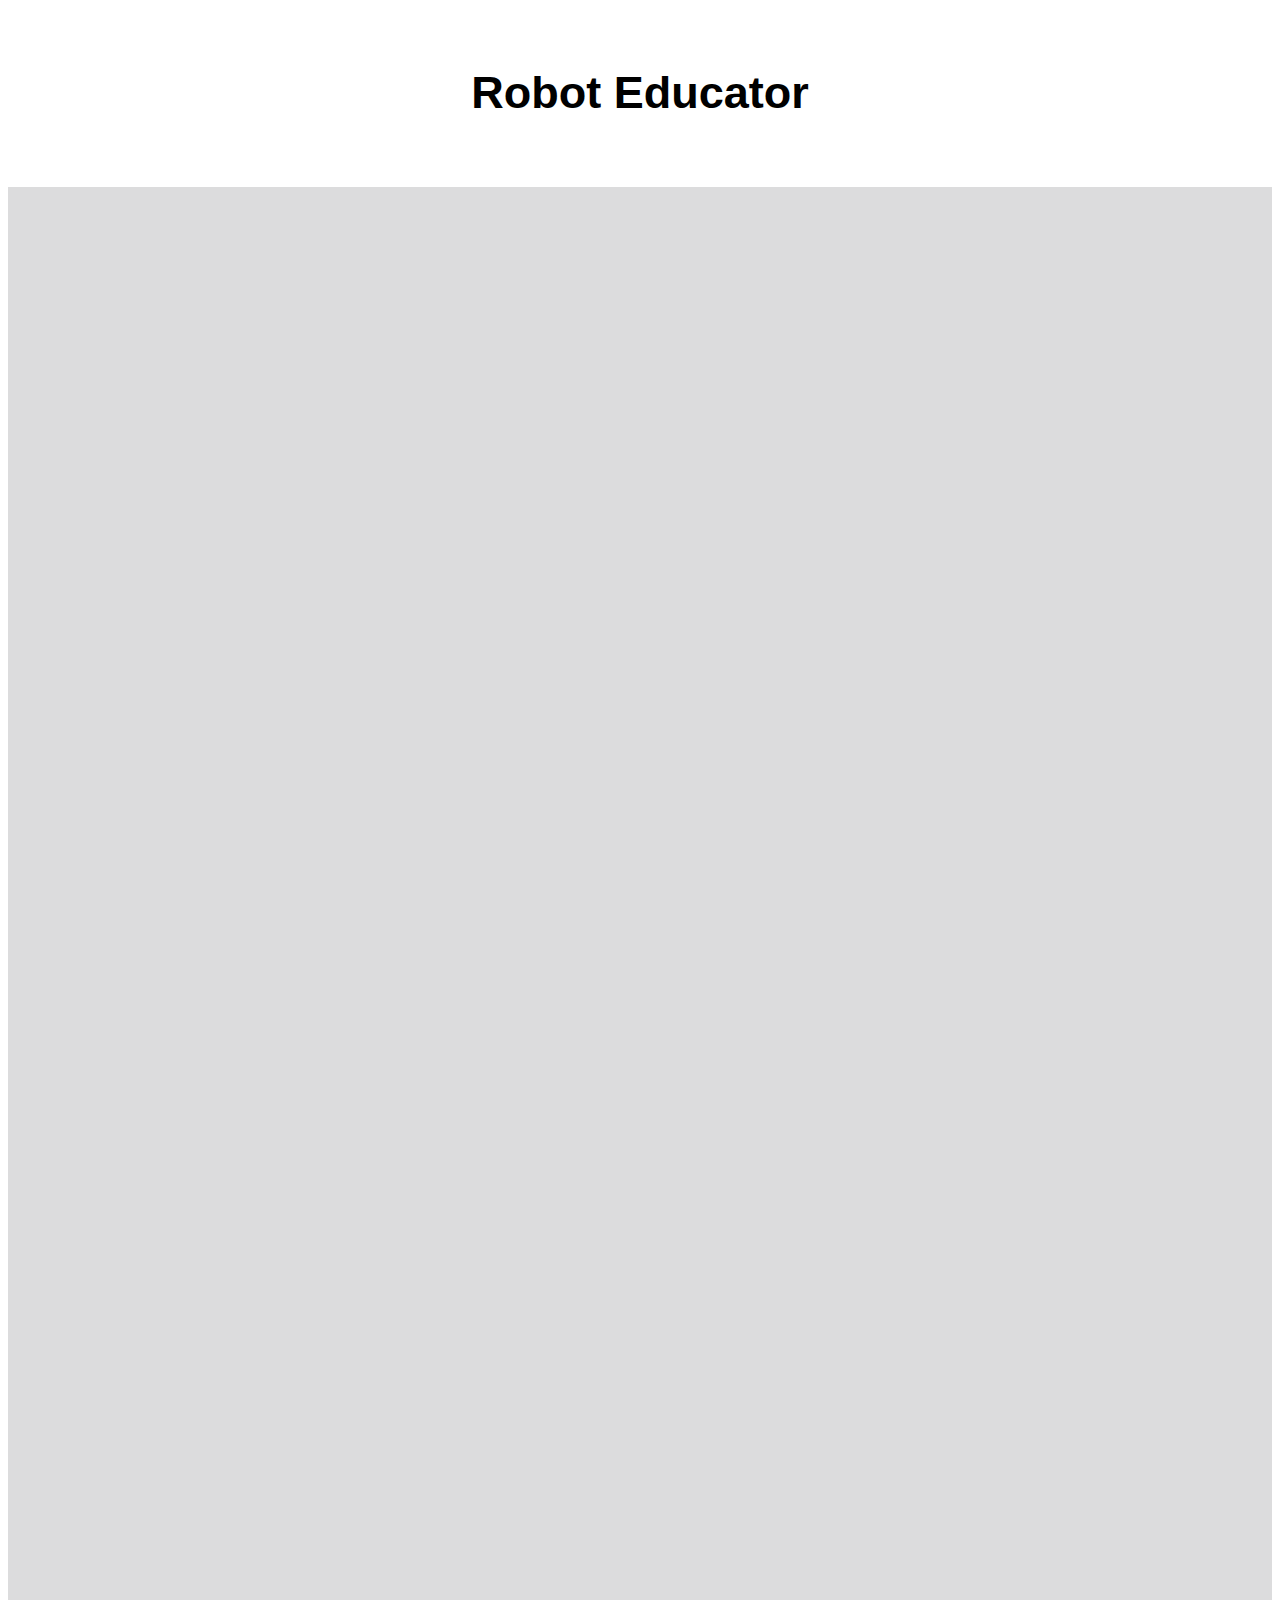
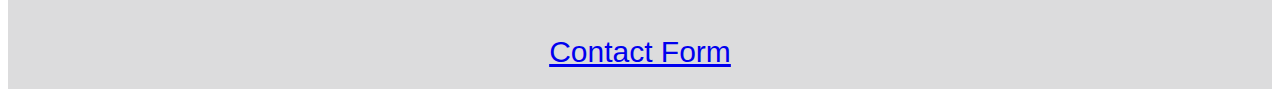
<file: INDEX.html>
<!DOCTYPE html>
<html lang="en" dir="ltr">
  <head>
    <meta charset="utf-8">
      <link rel="stylesheet" href="css.style.css">
    <title>Form Test</title>
  </head>

  <body>
    <h2>Robot Educator</h2>
    <div class="form">
    <iframe src="https://docs.google.com/forms/d/e/1FAIpQLSeGhQGgwHNnV1ksUKgvR6XV-bX0GsaTv-rOHclwzMK1fAApmw/viewform?embedded=true" width="800" height="1400" frameborder="0" marginheight="0" marginwidth="0">Loading...</iframe>
    </div>

    <div class="form">
      <a href="INDEX2.html">Contact Form</a>
    </div>
  </body>
</html>
</file>
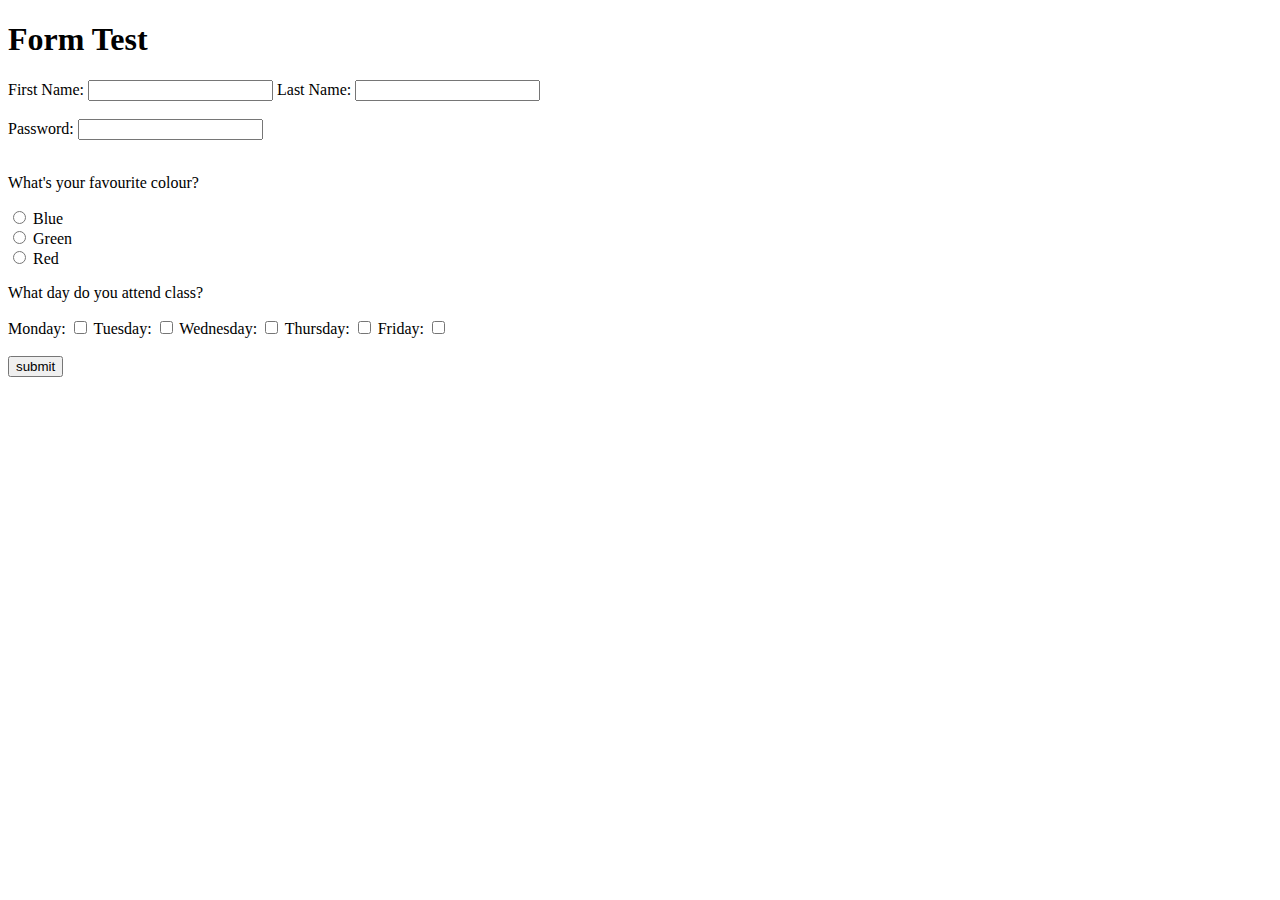
<file: INDEX2.html>
<!DOCTYPE html>
<html lang="en" dir="ltr">
  <head>
    <meta charset="utf-8">
    <title>Form Test</title>
  </head>

  <body>
    <h1>Form Test</h1>

    <form method="POST" action="#">
      <label for="first-name">First Name: </label>
      <input id="first-name" type="text" name="first-name">

      <label>Last Name: </label>
      <input type="Text">
  <br>
  <br>

    <label>Password:</label>
    <input type="name">

  <br>
  <br>
      <p>What's your favourite colour?</p>

      <input type="radio" name="colour" value="Blue">
      <label>Blue</lable>
      <br>

      <input type="radio" name="colour" value="Green">
      <label>Green</lable>
      <br>

      <input type="radio" name="colour" value="Red">
      <label>Red</lable>
      <br>

      <p>What day do you attend class?</p>
      <label>Monday:</label>
      <input type="checkbox" name="day" value="Monday">
      <label>Tuesday:</label>
      <input type="checkbox" name="day" value="Monday"  >
      <label>Wednesday:</label>
      <input type="checkbox" name="day" value="Monday"  >
      <label>Thursday:</label>
      <input type="checkbox" name="day" value="Monday"  >
      <label>Friday:</label>
      <input type="checkbox" name="day" value="Monday"  >

<br>
<br>
<input class="button" button type="submit" value="submit">

    </form>
  </body>
</html>
</file>
<file: css.style.css>
body {
  background-color:c5c3c6;
  color: black;
  font-family: 'Charmonman', sans-serif;
  font-size: 30px;
  line-height: 2.5;
}
.media {
  text-align: right;
  padding: 10px;
  background-color: #1985A1;
}
header {

  background-color: inherit;

}

nav a {
  text-decoration: none;
  padding: 0;
  background-color: #DCDCDD;
  display: block;
  text-align: center;
}

nav a img {
  width: 200px;
  height: 200px;
}
nav ul {
  padding: 20px;
  list-style: none;
  background-color: #DCDCDD;
  display: flex;
  justify-content: space-around;
}

nav ul li {
  display: inline-block;
  padding:2px;
  background-color: #1985A1;
}

.active {

}
.logo {
  width: 200px;
  height: 200px;
}
h1 {

  text-align: left;
  text-decoration: none;
  color: black;
}
h2 {text-align: center;
  color: black;

}
section a {
  text-decoration: none;
  padding: 0;
  background-color: #DCDCDD;
  display: block;
}

ul {
  padding:2px;
  background-color: #1985A1;
}

.choice {
  padding: 5px;
  list-style: none;
  background-color: #DCDCDD;
  display: block;



}

.scratch {
  padding: 5px;
  text-align: right;
  list-style: none;
  background-color: #DCDCDD;
  display: block;
}

.challenges {
  padding: 5px;
  text-align: left;
  list-style: none;
  background-color: #DCDCDD;
  display: block;

}

.resources {
  padding: 5px;
  text-align: right;
  list-style: none;
  background-color: #DCDCDD;
  display: block;

}
.form {
  padding: 0px;
  list-style: none;
  background-color: #DCDCDD;
  display: block;
  text-align: center;


}
input[type="text"] {
  padding: 6px;
}

input[type="checkbox"] {
  margin-right: 5px;
}
input [type="text"] {background="yellow";
}
.footer {
  text-align: center;
  display: block;
  background: #1985A1;
}

 .hamburger,
 .close{
         display: none;
 }

@media (max-width: 650px){
  .hamburger,
  .close{
          display: block;
          text-align: right;
          font-size: 50px;
          font-family: "Lucida Sans Unicode", "Arial Unicode MS";
  	}
    .main-nav {
       	position: fixed;
       	top: -100vh;
       }
    .main-nav.open-nav {
      top: 0;
      right: 20px;
     	padding: 2% 10%;
     	z-index: 2;
     	background: #550165;
     	width: 100%;
     	height: 100vh;
    }

}
</file>
